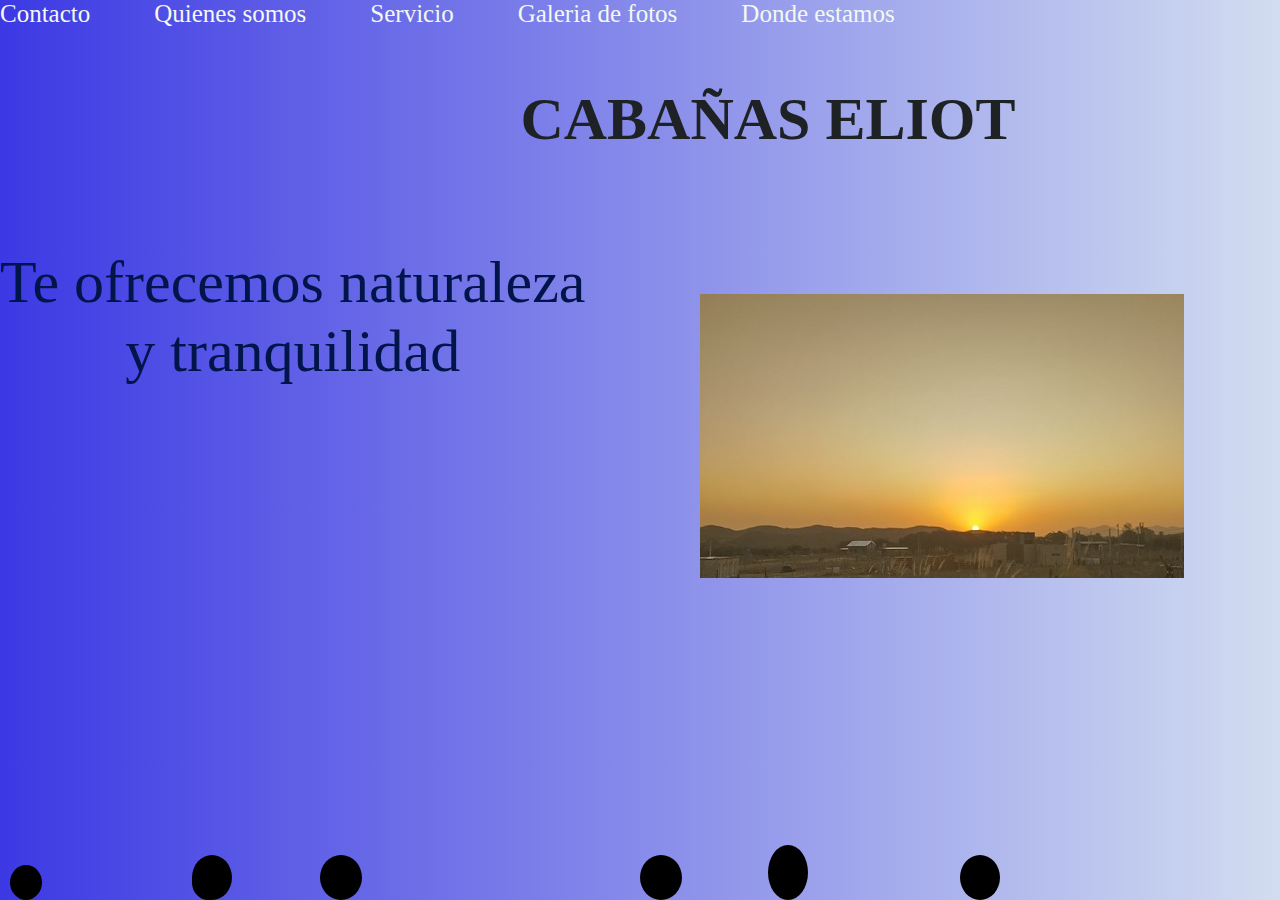
<file: index.html>
<!DOCTYPE html>
<html lang="en">
<head>
    <meta charset="UTF-8">
    <meta http-equiv="X-UA-Compatible" content="IE=edge">
    <meta name="viewport" content="width=device-width, initial-scale=1.0">
    <link rel="stylesheet" href="Eliot.css">
    <title>Cabañas_Eliot</title>
    <style>
      
    </style>
</head>
<body>
    <header class="bg_animate">
        <div class="header_nav">
            <div class="contened">
            <h1>CABAÑAS ELIOT </h1>
            </div>
            <div class="center">
              <img src="fondo.jpg" alt="">
          </div>
    
         </div> 
         <a href="contacto.html" target="_blank">Contacto</a>
          <a href="somos.html" target="_blank">Quienes somos</a>
          <a href="servicios.html" target="_blank">Servicio</a>
          <a href="galeria de imagenes.html" target="_blank">Galeria de fotos</a>
          <a href="ubicacion.html">Donde estamos</a>
          
         
        <section class="banner_contenedor">
          <section class="banner_title">
              <center><h2>Te ofrecemos naturaleza<br> y tranquilidad</h2></center>
            
          </section>
         
        
   
   <div class="burbujas">
      <div></div>
      <div></div>
      <div></div>
      <div></div>
      <div></div>
      <div></div>
      <div></div>
     </div> 
    </header> 
</body>
</html>
</file>
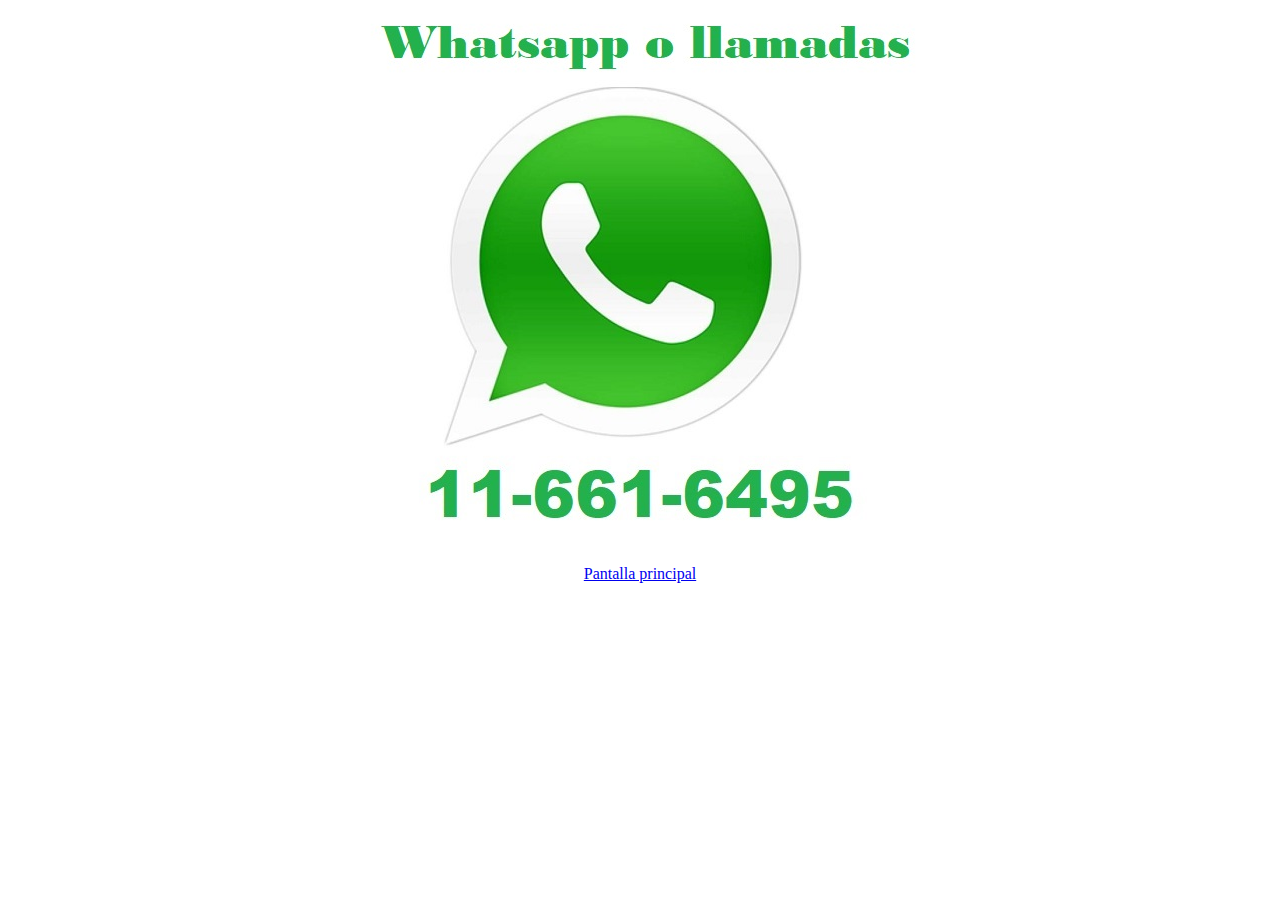
<file: contacto.html>
<!DOCTYPE html>
<html lang="en">
<head>
    <meta charset="UTF-8">
    <meta http-equiv="X-UA-Compatible" content="IE=edge">
    <meta name="viewport" content="width=device-width, initial-scale=1.0">
    <title>Contacto</title>
    
</head>
<body>
    <div class="center">
      <center> <img src="whatsapp.jpg" alt=""></center>
      <center><a href="index.html">Pantalla principal</a></center>
    </div>
</body>
</html>
</file>
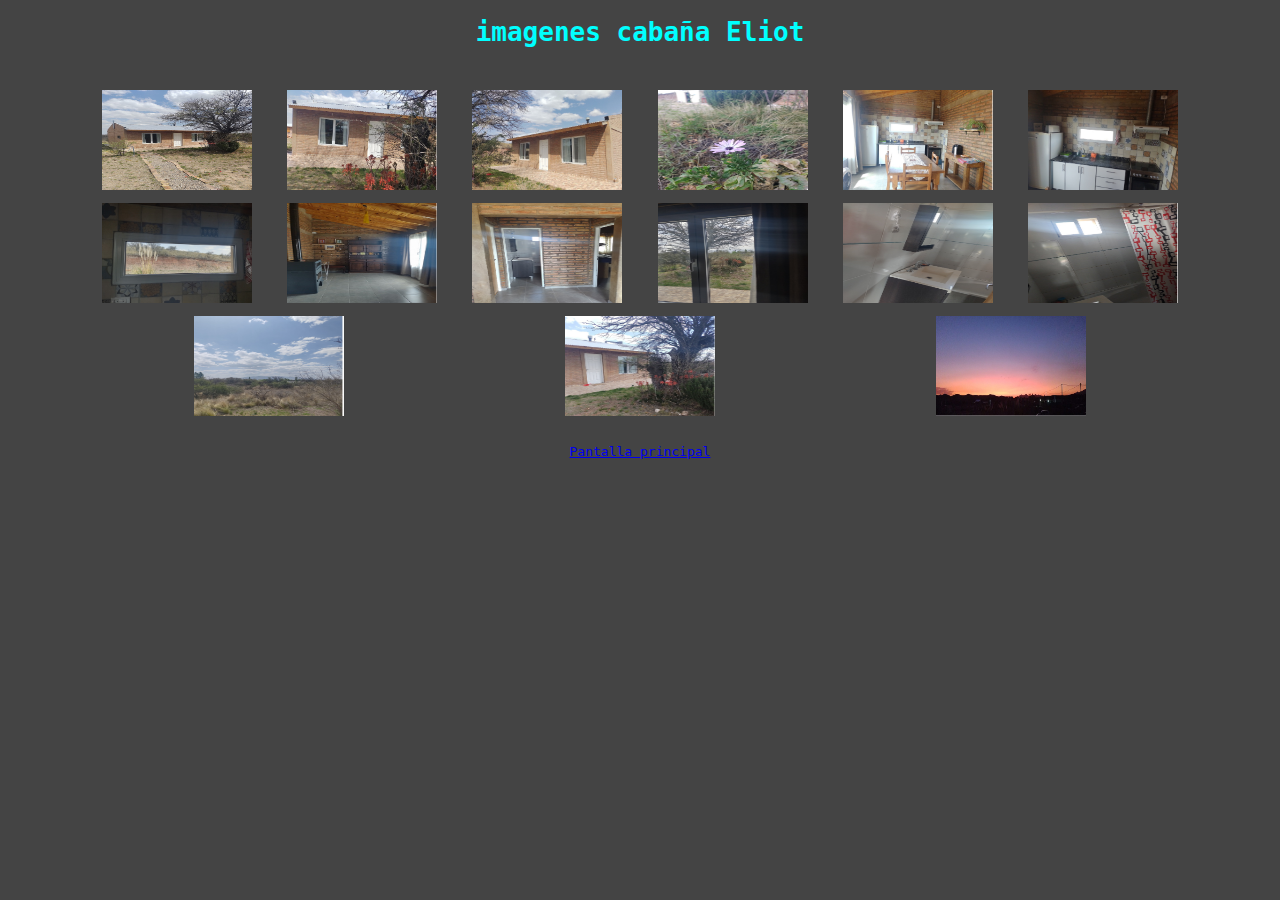
<file: galeria de imagenes.html>
<!DOCTYPE html>
<html lang="en">
<head>
    <meta charset="UTF-8">
    <meta http-equiv="X-UA-Compatible" content="IE=edge">
    <meta name="viewport" content="width=device-width, initial-scale=1.0">
    <link rel="stylesheet" href="galeria.css">
    <title>Document</title>
</head>
<body>
    <h1>imagenes cabaña Eliot</h1>
    <ul class="galeria">
       <li><a href="#img1"><img src="img1.jpg" alt=""></a></li>
       <li><a href="#img2"><img src="img2.jpg" alt=""></a></li>
       <li><a href="#img3"><img src="img3.jpg" alt=""></a></li>
       <li><a href="#img4"><img src="img4.jpg" alt=""></a></li>
       <li><a href="#img5"><img src="img5.jpg" alt=""></a></li>
       <li><a href="#img6"><img src="img6.jpg" alt=""></a></li>
       <li><a href="#img7"><img src="img7.jpg" alt=""></a></li>
       <li><a href="#img8"><img src="img8.jpg" alt=""></a></li>
       <li><a href="#img9"><img src="img9.jpg" alt=""></a></li>
       <li><a href="#img10"><img src="img10.jpg" alt=""></a></li>
       <li><a href="#img11"><img src="img11.jpg" alt=""></a></li>
       <li><a href="#img12"><img src="img12.jpg" alt=""></a></li>
       <li><a href="#img13"><img src="img13.jpg" alt=""></a></li>
       <li><a href="#img14"><img src="img14colibri.jpg" alt=""></a></li>
       <li><a href="#img15"><img src="img15.jpg" alt=""></a></li>
    </ul>
    <center><a href="index.html">Pantalla principal</a></center>
    <div class="modal" id="img1">
        <h3>Cabaña 1</h3>
        <div class="imagen">
            <a href="#img15">&#60;</a>
            <a href="#img2"><img src="img1.jpg" alt=""></a>
            <a href="#img2">></a>
        </div>
        <a class="cerrar" href="">x</a>
    </div>

    <div class="modal" id="img2">
        <h3>Cabaña 2</h3>
        <div class="imagen">
            <a href="#img1">&#60;</a>
            <a href="#img3"><img src="img2.jpg" alt=""></a>
            <a href="#img3">></a>
        </div>
        <a class="cerrar" href="">x</a>
    </div>

    <div class="modal" id="img3">
        <h3>Cabaña 3</h3>
        <div class="imagen">
            <a href="#img2">&#60;</a>
            <a href="#img4"><img src="img3.jpg" alt=""></a>
            <a href="#img4">></a>
        </div>
        <a class="cerrar" href="">x</a>
    </div>

    <div class="modal" id="img4">
        <h3>Cabaña 4</h3>
        <div class="imagen">
            <a href="#img3">&#60;</a>
            <a href="#img5"><img src="img4.jpg" alt=""></a>
            <a href="#img5">></a>
        </div>
        <a class="cerrar" href="">x</a>
    </div>

    <div class="modal" id="img5">
        <h3>Cabaña 5</h3>
        <div class="imagen">
            <a href="#img4">&#60;</a>
            <a href="#img6"><img src="img5.jpg" alt=""></a>
            <a href="#img6">></a>
        </div>
        <a class="cerrar" href="">x</a>
    </div>

    <div class="modal" id="img6">
        <h3>Cabaña 6</h3>
        <div class="imagen">
            <a href="#img5">&#60;</a>
            <a href="#img7"><img src="img6.jpg" alt=""></a>
            <a href="#img7">></a>
        </div>
        <a class="cerrar" href="">x</a>
    </div>

    <div class="modal" id="img7">
        <h3>Cabaña 7</h3>
        <div class="imagen">
            <a href="#img6">&#60;</a>
            <a href="#img8"><img src="img7.jpg" alt=""></a>
            <a href="#img8">></a>
        </div>
        <a class="cerrar" href="">x</a>
    </div>

    <div class="modal" id="img8">
        <h3>Cabaña 8</h3>
        <div class="imagen">
            <a href="#img7">&#60;</a>
            <a href="#img9"><img src="img8.jpg" alt=""></a>
            <a href="#img9">></a>
        </div>
        <a class="cerrar" href="">x</a>
    </div>

    <div class="modal" id="img9">
        <h3>Cabaña 9</h3>
        <div class="imagen">
            <a href="#img8">&#60;</a>
            <a href="#img10"><img src="img9.jpg" alt=""></a>
            <a href="#img10">></a>
        </div>
        <a class="cerrar" href="">x</a>
    </div>

    <div class="modal" id="img10">
        <h3>Cabaña 10</h3>
        <div class="imagen">
            <a href="#img9">&#60;</a>
            <a href="#img11"><img src="img10.jpg" alt=""></a>
            <a href="#img11">></a>
        </div>
        <a class="cerrar" href="">x</a>
    </div>
    <div class="modal" id="img11">
        <h3>Cabaña 11</h3>
        <div class="imagen">
            <a href="#img10">&#60;</a>
            <a href="#img12"><img src="img11.jpg" alt=""></a>
            <a href="#img12">></a>
        </div>
        <a class="cerrar" href="">x</a>
    </div>
    <div class="modal" id="img12">
        <h3>Cabaña 12</h3>
        <div class="imagen">
            <a href="#img11">&#60;</a>
            <a href="#img13"><img src="img12.jpg" alt=""></a>
            <a href="#img13">></a>
        </div>
        <a class="cerrar" href="">x</a>
    </div>
    <div class="modal" id="img13">
        <h3>Cabaña 13</h3>
        <div class="imagen">
            <a href="#img12">&#60;</a>
            <a href="#img14"><img src="img13.jpg" alt=""></a>
            <a href="#img14">></a>
        </div>
        <a class="cerrar" href="">x</a>
    </div>
    <div class="modal" id="img14">
        <h3>Cabaña 14</h3>
        <div class="imagen">
            <a href="#img13">&#60;</a>
            <a href="#img15"><img src="img14colibri.jpg" alt=""></a>
            <a href="#img15">></a>
        </div>
        <a class="cerrar" href="">x</a>
    </div>
    <div class="modal" id="img15">
        <h3>Cabaña 15</h3>
        <div class="imagen">
            <a href="#img14">&#60;</a>
            <a href="#img1"><img src="img15.jpg" alt=""></a>
            <a href="#img1">></a>
        </div>
        <a class="cerrar" href="">x</a>
    </div>
</body>
</html>
</file>
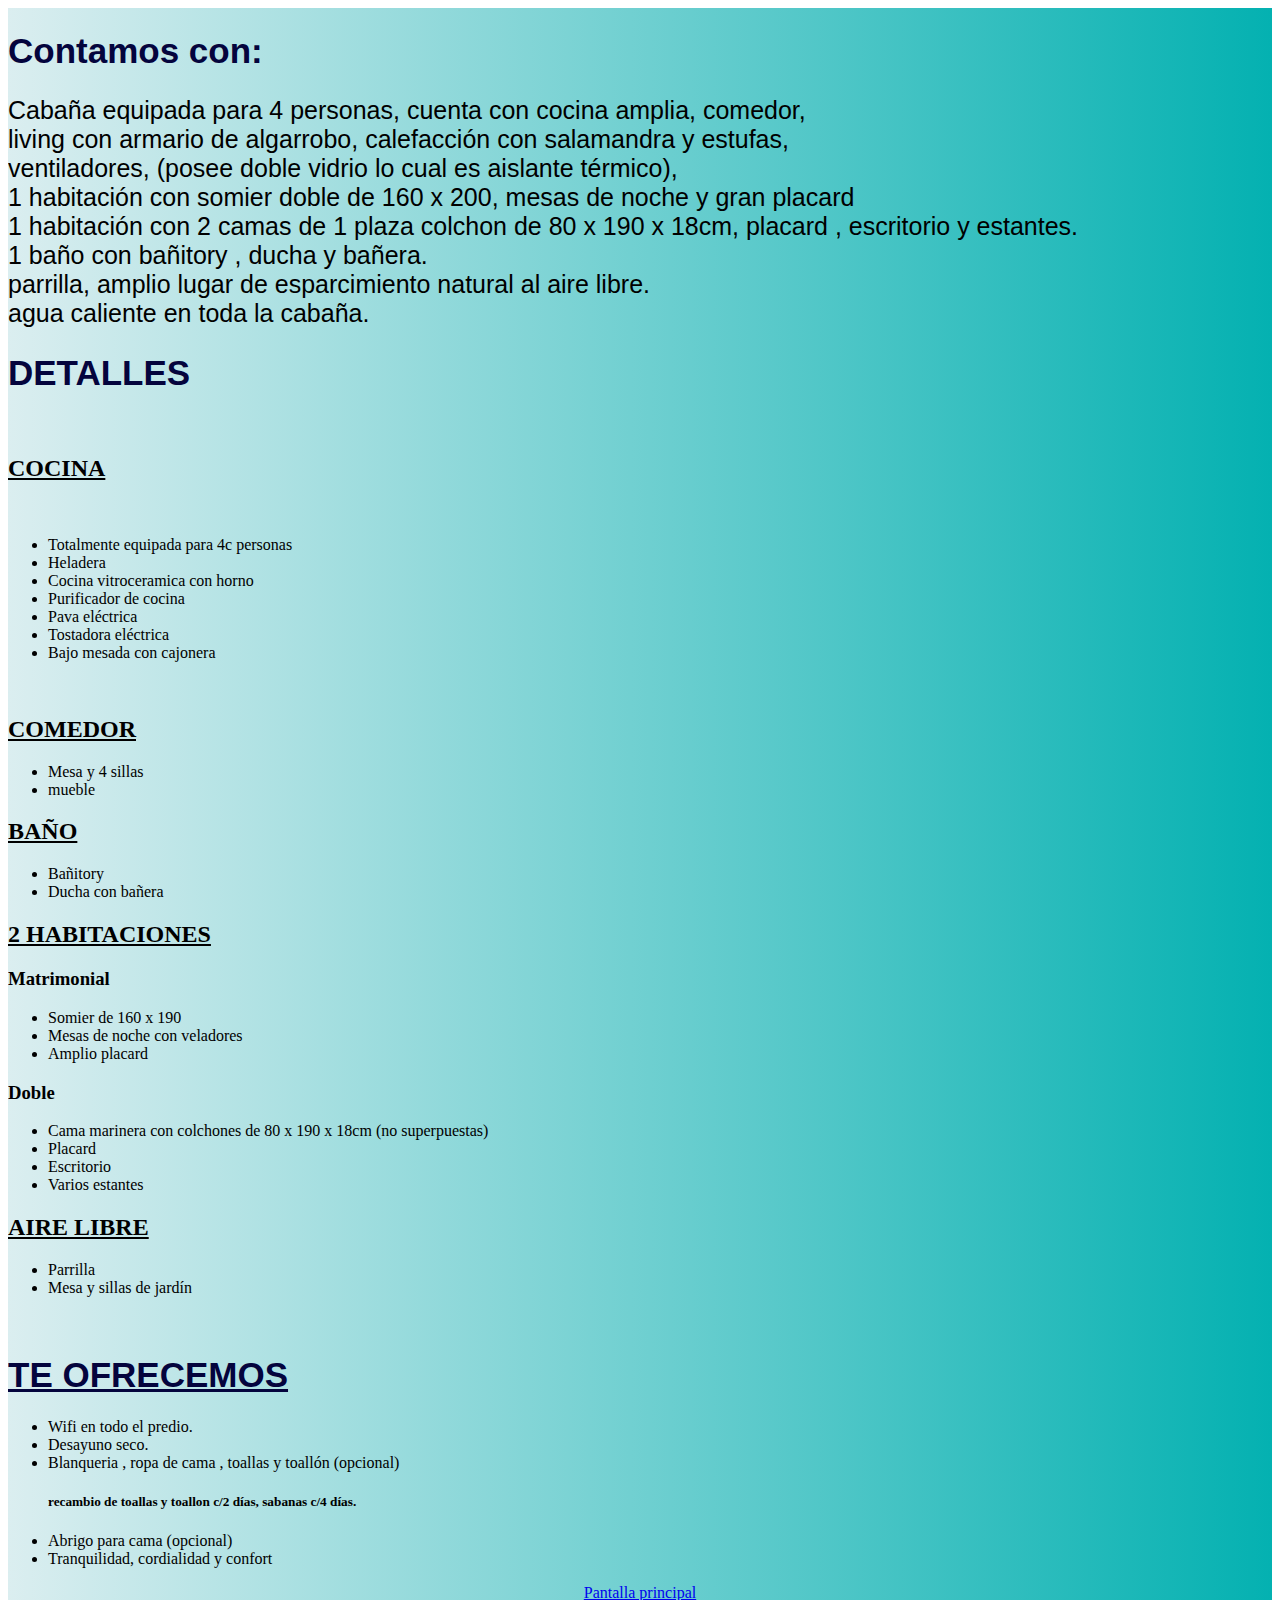
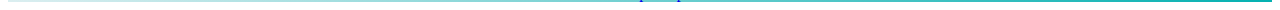
<file: servicios.html>
<!DOCTYPE html>
<html lang="en">
<head>
    <meta charset="UTF-8">
    <meta http-equiv="X-UA-Compatible" content="IE=edge">
    <meta name="viewport" content="width=device-width, initial-scale=1.0">
    <link rel="stylesheet" href="servicios.css">
    <title>servicios</title>
</head>
<body>
    <header class="bg_animate">
    <h1>Contamos con:</h1>
    <p> Cabaña equipada para 4 personas, cuenta con cocina amplia, comedor,<br>
    living con armario de algarrobo, calefacción con salamandra y estufas, <br>
     ventiladores, (posee doble vidrio lo cual es aislante térmico), <br>
    1 habitación con somier doble de 160 x 200, mesas de noche y gran placard <br>
    1 habitación con 2 camas de 1 plaza colchon de 80 x 190 x 18cm, placard , escritorio y estantes. <br>
    1 baño con bañitory , ducha y bañera. <br>
    parrilla, amplio lugar de esparcimiento natural al aire libre. <br>
    agua caliente en toda la cabaña. <br>

 </p>
 <h1>DETALLES</h1>
    <br>
    <h2><b><u>COCINA</u></b></h2>
    <br>
    <ul><li>Totalmente equipada para 4c personas</li>
    <li>Heladera</li>
    <li>Cocina vitroceramica con horno</li>
    <li>Purificador de cocina</li>
    <li>Pava eléctrica</li>
    <li>Tostadora eléctrica</li>
    <li>Bajo mesada con cajonera</li>
    </ul>
    <br>
    <h2><b><u>COMEDOR</u></b></h2>
    <ul>
        <li>Mesa y 4 sillas</li>
        <li>mueble</li>
    </ul>
    <h2><b><u>BAÑO</u></b></h2>
    <ul>
        <li>Bañitory</li>
        <li>Ducha con bañera</li>
    </ul>
    <h2><b><u> 2 HABITACIONES</u></b></h2>
    <h3>Matrimonial</h3>
    <ul>
        <li> Somier de 160 x 190</li>
        <li>Mesas de noche con veladores</li>
        <li>Amplio placard</li>
        </ul>
     <h3>Doble</h3>
     <ul>
        <li>Cama marinera con colchones de 80 x 190 x 18cm (no superpuestas)</li>
        <li>Placard</li>
        <li>Escritorio</li>
        <li>Varios estantes</li>
     </ul>
     <h2><b><u> AIRE LIBRE </u></b></h2>
     <ul>
        <li>Parrilla</li>
        <li>Mesa y sillas de jardín</li>
     </ul>
     <br>
     <h1><b><u>TE OFRECEMOS</u></b></h1>
     <ul>
        <li>Wifi en todo el predio.</li>
        <li>Desayuno seco.</li>
        <li>Blanqueria , ropa de cama , toallas y toallón (opcional)<h5>recambio de toallas y toallon c/2 días, sabanas c/4 días.</h5></li>
        <li>Abrigo para cama (opcional)</li>
        <li>Tranquilidad, cordialidad y confort</li>
    </ul>
    <center><a href="index.html">Pantalla principal</a></center>
</header>

</body>
</html>
</file>
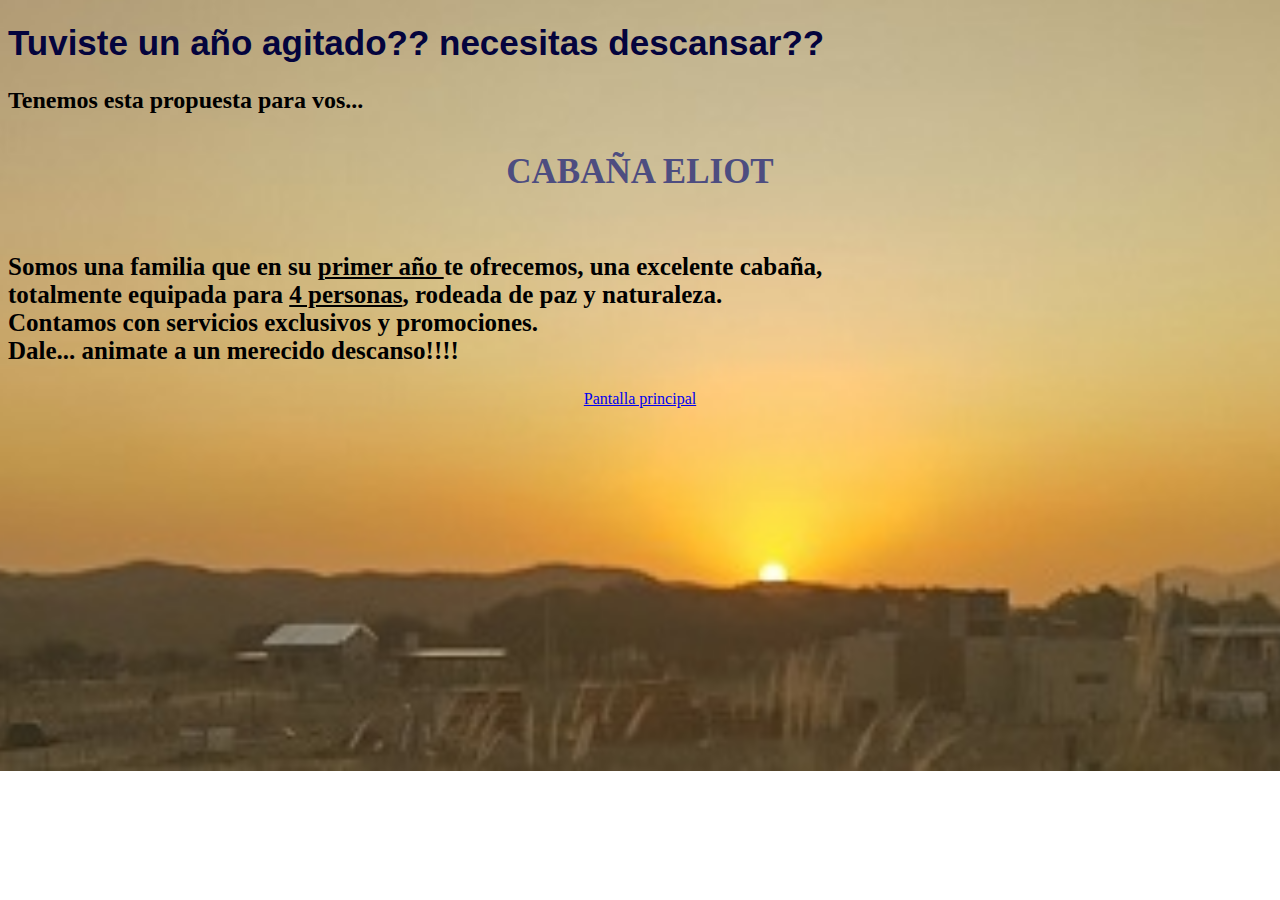
<file: somos.html>
<!DOCTYPE html>
<html lang="en">
<head>
    <meta charset="UTF-8">
    <meta http-equiv="X-UA-Compatible" content="IE=edge">
    <meta name="viewport" content="width=device-width, initial-scale=1.0">
    <link rel="stylesheet" href="somos.css">
    <title>Quienes somos</title>
</head>
<body>
    <h1>Tuviste un año agitado?? necesitas descansar??</h1>
    <h2>Tenemos esta propuesta para vos...</h2>
    <br>
    <div> <center><b>CABAÑA ELIOT</b></center></div>
    <br><br>
    <p> <b>Somos una familia que en su <u> primer año </u> te ofrecemos, una excelente cabaña, <br>
        totalmente equipada para <u> 4 personas</u>, 
        rodeada de paz y naturaleza. <br> 
        Contamos con servicios exclusivos y promociones. <br>
        Dale... animate a un merecido descanso!!!!</b>

    </p>
    <center><a href="index.html">Pantalla principal</a></center>
</body>
</html>
</file>
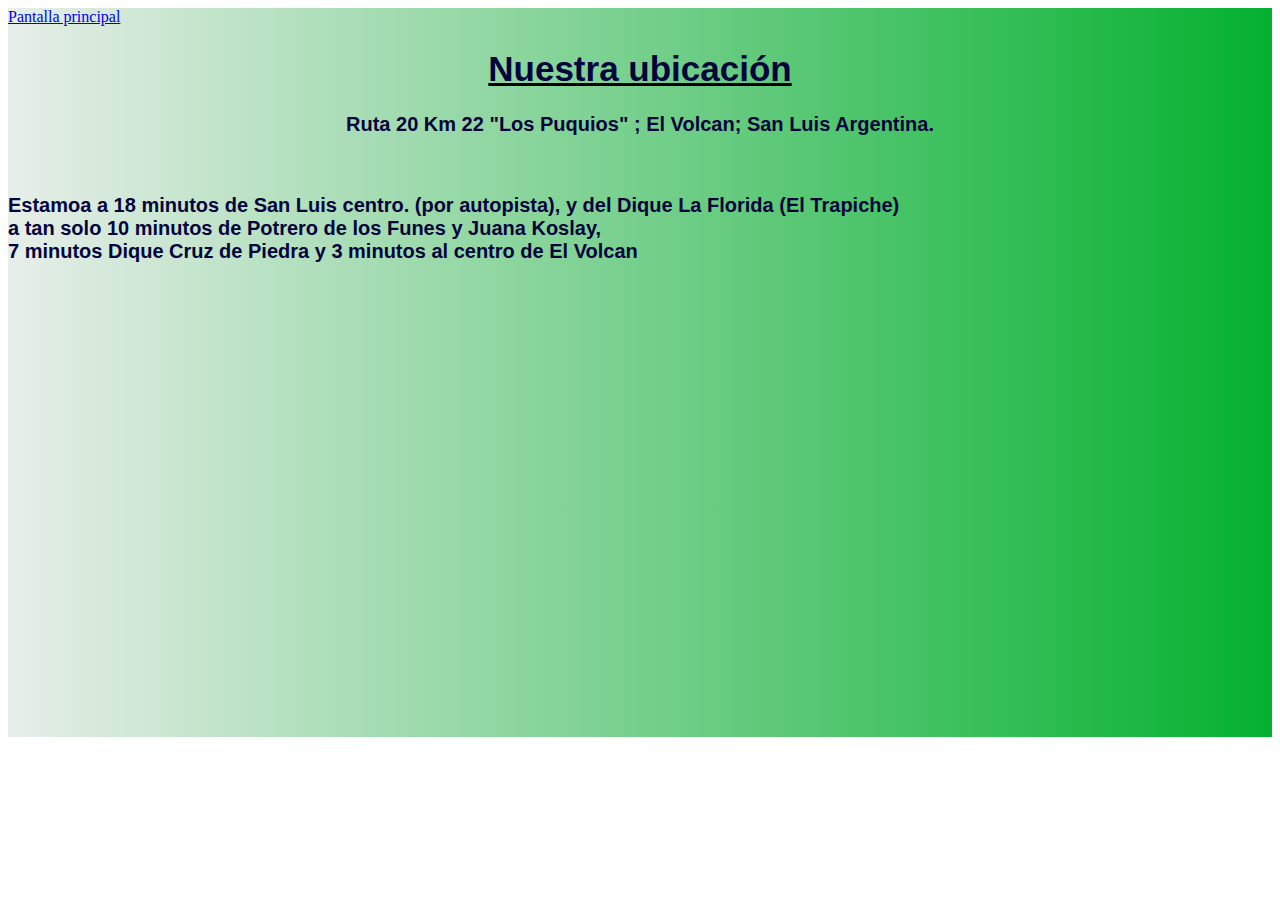
<file: ubicacion.html>
<!DOCTYPE html>
<html lang="en">
<head>
    <meta charset="UTF-8">
    <meta http-equiv="X-UA-Compatible" content="IE=edge">
    <meta name="viewport" content="width=device-width, initial-scale=1.0">
    <link rel="stylesheet" href="ubicacion.css">
    <title>Ubicación</title>
</head>
<body>
    
    <header class="bg_animate">
        <a href="index.html">Pantalla principal</a>
   <center><u> <h1>Nuestra ubicación</h1> </u></center>
  <center>  <b> <p>Ruta 20 Km 22 "Los Puquios" ; El Volcan; San Luis Argentina.</p> <br></center>
    
    <p>Estamoa a 18 minutos de San Luis centro. (por autopista), y del Dique La Florida (El Trapiche)<br> a tan solo 10 minutos de Potrero de los Funes y Juana Koslay, <br> 
    7 minutos Dique Cruz de Piedra y 3 minutos al centro de El Volcan</p>
   <center><iframe src="https://www.google.com/maps/embed?pb=!1m18!1m12!1m3!1d2853.4740824109995!2d-66.15663808509727!3d-33.27780349605776!2m3!1f0!2f0!3f0!3m2!1i1024!2i768!4f13.1!3m3!1m2!1s0x0%3A0x17d4641e2fd640a2!2zMzPCsDE2JzQwLjEiUyA2NsKwMDknMTYuMCJX!5e1!3m2!1ses-419!2sar!4v1666015507231!5m2!1ses-419!2sar" width="600" height="450" style="border:0;" allowfullscreen="" loading="lazy" referrerpolicy="no-referrer-when-downgrade"></iframe> </center>
    </header>
</body>
</html>
</file>
<file: galeria.css>
body{
    background: #444;
    margin: 0;
    font-family: monospace;
}
h1 {
    color: aqua;
    text-align: center;
}
.galeria {
    width: 90%;
    
    margin: auto;
    list-style: none;
    padding: 20px;
    box-sizing: border-box;
    display: flex;
    flex-wrap: wrap;
    justify-content: space-around;
    
}
.galeria li {
    margin: 5px;

}

.galeria img{
    width: 150px;
    height: 100px;
}
.modal {
    display: none;
}
.modal:target {
    display: block;
    position: fixed;
    background: rgba(0, 0, 0, 0.8) ;
    top: 0;
    left: 0;
    width: 100%;
    height: 100%;
}
.modal h3 {
    color: white;
    font-size: 30px;
    text-align: center;
    margin: 15px 0;
}
.imagen {
    width: 100%;
    height: 75%;
    display: flex;
    justify-content: center;
    align-items: center;
}
.imagen a {
    color: #fff;
    font-size: 40px;
    text-decoration: none;
    margin: 0 10px;
}
.imagen a:nth-child(2) {
    margin: o;
    height: 100%;
    flex-shrink: 2;
}

.imagen img {
    width: 500px;
    height: 100%;
    max-width: 100%;
    border: 7px solid;
    box-sizing: border-box;
}
.cerrar {
    display: block;
    background: #fff;
    width: 25px;
    height: 25px;
    margin: 15px auto;
    text-align: center;
    text-decoration: none;
    font-size: 25px;
    color: black ;
    padding: 5px;
    border-radius: 50%;
    line-height: 25px;
}
</file>
<file: somos.css>
body {
    background: url(fondo.jpg);
    background-repeat: no-repeat;
    background-size: 150%;
    background-position: center;
}
h1 {
    font-family: Arial, Helvetica, sans-serif;
    font-size: 35px;
    color: rgb(4, 4, 61);
}
div {
    font-family: 'Times New Roman', Times, serif;
    font-size: 35px;
    color: rgb(77, 77, 128);
    
}
p {
    font-size: 25px;
}
</file>
<file: Eliot.css>
body{
        margin: 0;
        background-color: #70a0f3;
        padding: 0;
        box-sizing: border-box;
        }



.bg_animate{
    width: 100%;
    height: 100vh;
    background: linear-gradient(to right, #3c39e4, #d2ddf0) ;
    position: relative;
    overflow: hidden;
}


 .header_nav{
    width: 120%;
    color: black;
    position: absolute;
    top: 5%;
    left: 0;
    
}
.center {
    animation: movimiento  2.5s linear infinite ;
     
}
.center {
 margin-left: 600px;
 display: block;
 justify-content: center;
 padding: 100px;
 align-items: center;

  
}

.header_nav .contenedor{
    display: flex;
    justify-content: space-between;
    align-items: center;
    padding: 15px 0;
    text-align: center;
}



.header_nav h1 {
    color: rgb(30, 34, 36);
    font-family: Georgia, 'Times New Roman', Times, serif;
    font-size: 60px;
    text-align: center;
}
 a {
     color: rgb(243, 248, 242);
     text-decoration: none;
     font-size: 25px;
     margin-right: 60px;
}

.banner{
    display: flex;
    justify-content: space-between;
    align-items: center;
    height: 100%;
    
}
.banner_title h2{
color: rgb(2, 21, 75);
font-size: 60px;
font-weight: 500;
margin-bottom: 200px;
display: flex;
margin-top: 220px;
justify-content: inherit;
}
.banner_title .llamanos{
    color: white;
    font-size: 20px;
    text-decoration: none;
    display: inline-block;
    background-color: #1a2b49;
    padding: 20px;
}


  
    .burbujas div {
        background: black;
        position: absolute;
        bottom: 0;
        border-radius: 100%;
        animation: animarburbujas 4s linear infinite;
     }
     .burbujas div:nth-child(1){
        width: 32px;
        height: 35px;
        left: 10px;
        animation-duration: 4s;
       
    }
    
    .burbujas div:nth-child(2){
        width: 42px;
        height: 45px;
        left: 25%;
        animation-duration: 9s;
        
    }
    .burbujas div:nth-child(3){
        width: 32px;
        height: 35px;
        left: 15%;
        animation-duration: 8s;
        
    }

    .burbujas div:nth-child(4){
        width: 42px;
        height: 45px;
        left: 50%;
        animation-duration: 9s;
        
    }
    .burbujas div:nth-child(5){
        width: 40px;
        height: 55px;
        left: 60%;
        animation-duration: 10s;    
    }
    .burbujas div:nth-child(6){
        width: 40px;
        height: 45px;
        left: 15%;
        animation-duration: 10s;
          }
          .burbujas div:nth-child(7){
            width: 40px;
            height: 45px;
            left: 75%;
            animation-duration: 10s;
              }
              .burbujas div:nth-child(9){
                width: 40px;
                height: 45px;
                left: 19%;
                animation-duration: 10s;
                  }
    @keyframes animarburbujas{
       0%{
            width: 0;
            height: 0;
        } 
        3%{
            width: 30px;
            height: 27px;
        } 
        50%{
            opacity: 0.5;
            margin-left: 20px;
        }
        100%{
            transform: rotate(90deg);
            bottom: 100vh ;
            background: white;
         }
    }
</file>
<file: servicios.css>
.bg_animate{
    
    background: linear-gradient(to right, #dbeef0, #04b1b1) ;
    position: relative;
    overflow: hidden;
}
h1 {
    font-family: Arial, Helvetica, sans-serif;
    font-size: 35px;
    color: rgb(4, 4, 61);
}
div {
    font-family: 'Times New Roman', Times, serif;
    font-size: 35px;
    color: rgb(77, 77, 128);
    
}
p {
    font-size: 25px;
    font-family: 'Franklin Gothic Medium', 'Arial Narrow', Arial, sans-serif;
    
}
</file>
<file: ubicacion.css>
.bg_animate{
    
    background: linear-gradient(to right, #e7eee9, #04b12f) ;
    position: relative;
    overflow: hidden;
}
h1 {
    font-family: Arial, Helvetica, sans-serif;
    font-size: 35px;
    color: rgb(4, 4, 61);
}
p {
    font-family: Arial, Helvetica, sans-serif;
    font-size: 20px;
    color: rgb(4, 4, 61);
    
}
</file>
